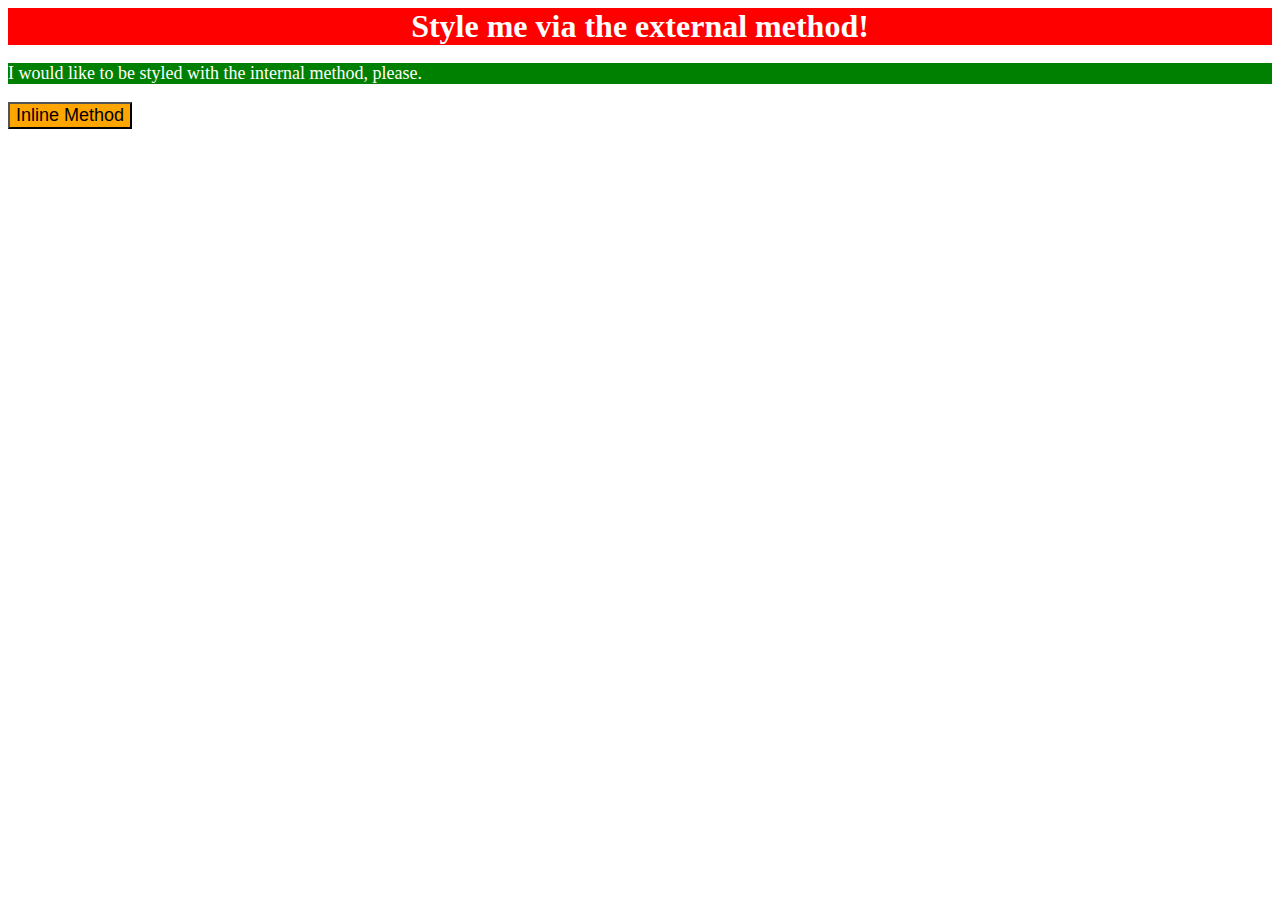
<file: foundations/intro-to-css/01-css-methods/index.html>
<!DOCTYPE html>
<html lang="en">
  <head>
    <meta charset="UTF-8">
    <meta http-equiv="X-UA-Compatible" content="IE=edge">
    <meta name="viewport" content="width=device-width, initial-scale=1.0">
    <link rel="stylesheet" href="styles.css">
    <style>
      p {
        background-color:  green;
        font-size: 18px;
        color: white;
      }
    </style>
    <title>Methods for Adding CSS</title>
  </head>
  <body>
    <div>Style me via the external method!</div>
    <p>I would like to be styled with the internal method, please.</p>
    <button style="background-color: orange; font-size: 18px;" >Inline Method</button>
  </body>
</html>
</file>
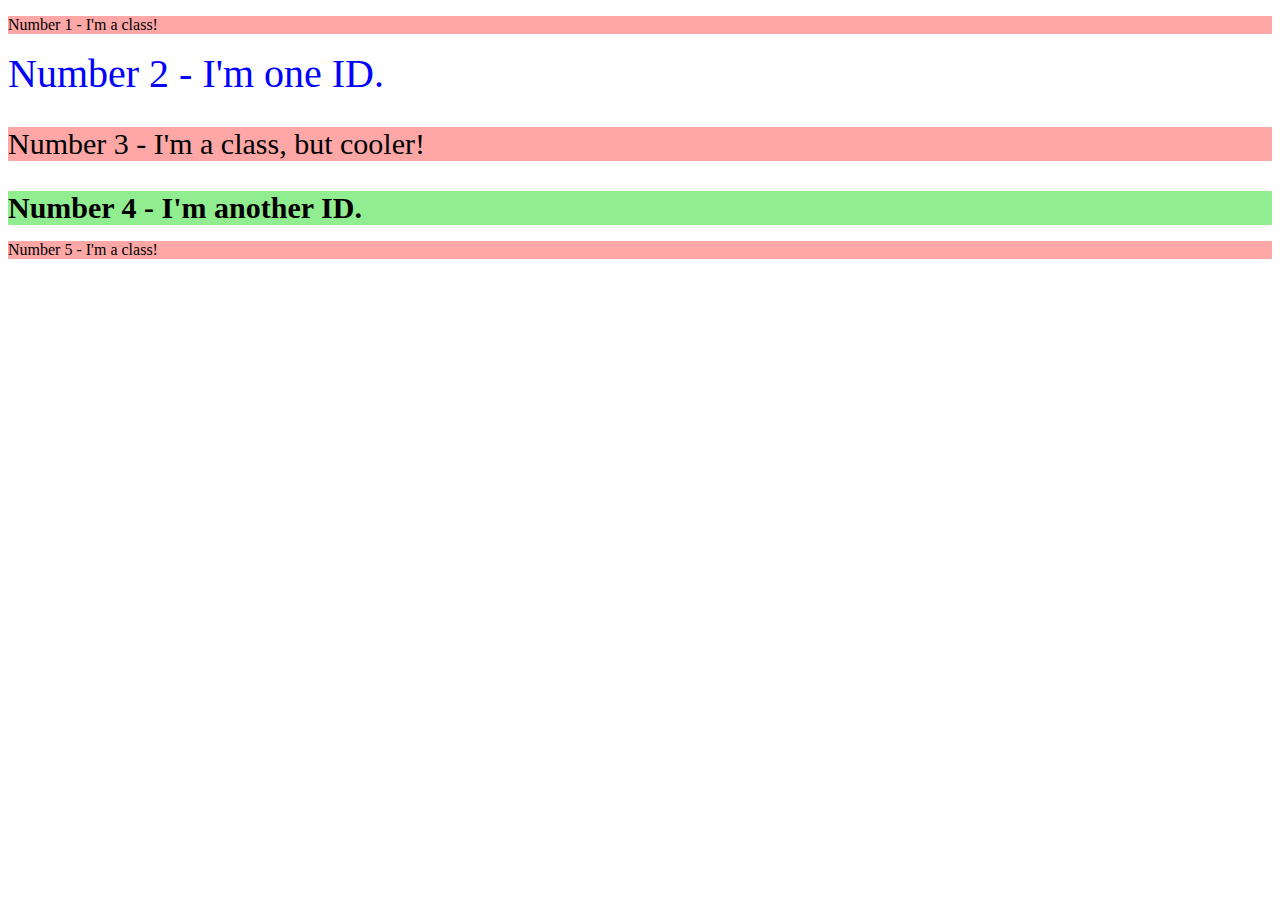
<file: foundations/intro-to-css/02-class-id-selectors/index.html>
<!DOCTYPE html>
<html lang="en">
  <head>
    <meta charset="UTF-8">
    <meta http-equiv="X-UA-Compatible" content="IE=edge">
    <meta name="viewport" content="width=device-width, initial-scale=1.0">
    <title>Class and ID Selectors</title>
    <link rel="stylesheet" href="style.css">
  </head>
  <body>
    <p class="odd">Number 1 - I'm a class!</p>
    <div id="two">Number 2 - I'm one ID.</div>
    <p class="odd bigger-size">Number 3 - I'm a class, but cooler!</p>
    <div id="four" class="bigger-size">Number 4 - I'm another ID.</div>
    <p class="odd">Number 5 - I'm a class!</p>
  </body>
</html>
</file>
<file: foundations/intro-to-css/01-css-methods/styles.css>
div {
    background-color: red;
    text-align: center;
    font-size: 32px;
    font-weight: bold;
    color: white;
}
</file>
<file: foundations/intro-to-css/02-class-id-selectors/style.css>
.odd {
    background-color: rgb(255, 167, 167);
}

.bigger-size {
    font-size: 30px;
}

#two {
    font-size: 40px;
    color: blue;
}

#four {
    font-weight: bold;
    background-color: lightgreen;
    font-size: 30px;

}
</file>
